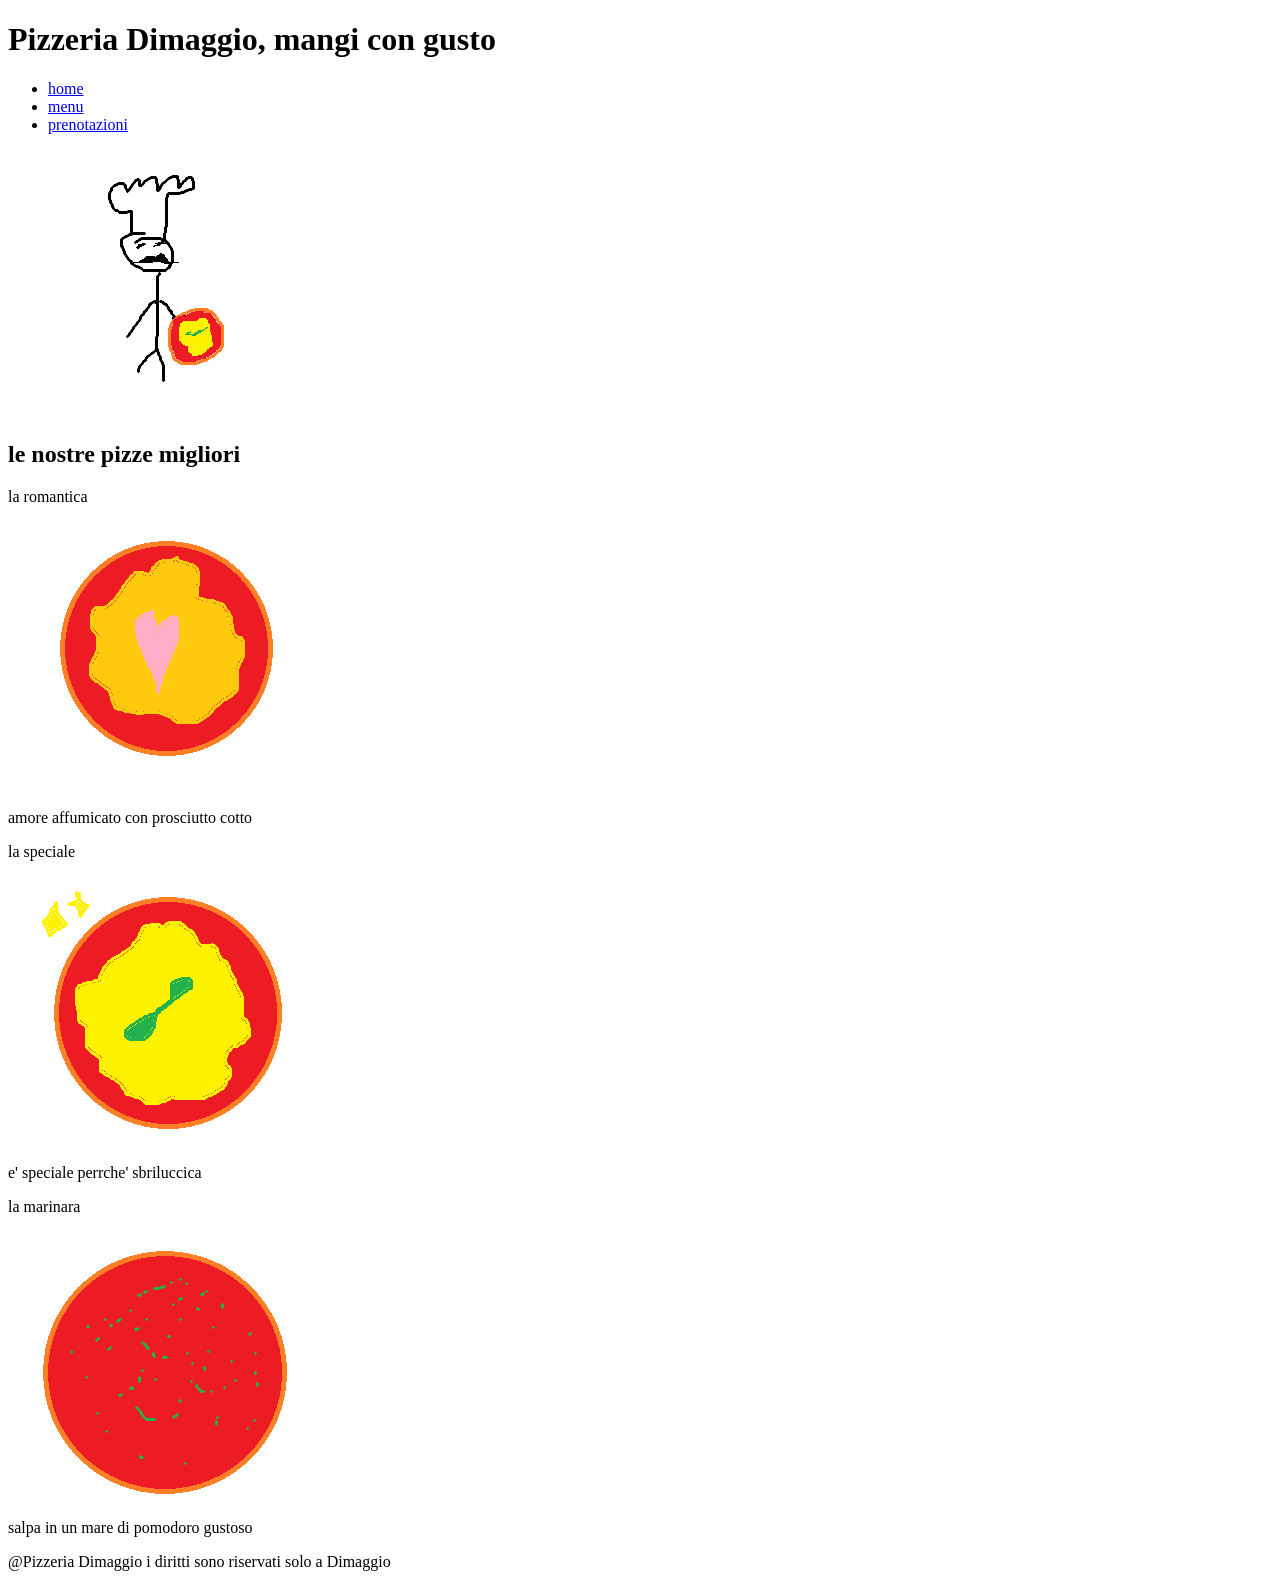
<file: index.html>
<!DOCTYPE html>
<html lang="en">
<head>
    <meta charset="UTF-8">
    <meta name="viewport" content="width=device-width, initial-scale=1.0">
    <title>Pizzeria Dimaggio</title>
    <link rel="stylesheet" href="./css/style.css">
</head>
<body>
    <header>

        <h1>Pizzeria Dimaggio, mangi con gusto</h1>
        <nav>
            <ul>
                <li><a href="index.html">home</a></li>
                <li><a href="menu.html">menu</a></li>
                <li><a href="prenota.html">prenotazioni</a></li>
            </ul>
        </nav>        
        <img src="./img/logo DimaggioPizza.png" alt="la nostra immagine non e' stata cuninata abbastanza">
    </header>

    <h2>le nostre pizze migliori</h2>

    <section>
        <p>la romantica</p>
        <img src="./img/pizzaRomantica.png" alt="pizza non ancora cuninata">
        <p>amore affumicato con prosciutto cotto</p>
    </section>
    
    <section>
        <p>la speciale</p>
        <img src="./img/pizzaSpeciale.png" alt="pizza non ancora cuninata">
        <p>e' speciale perrche' sbriluccica</p>
    </section>

    <section>
        <p>la marinara</p>
        <img src="./img/pizzaMarinara.png" alt="pizza non ancora cuninata">
        <p>salpa in un mare di pomodoro gustoso</p>
    </section>

    <footer>
        <p>@Pizzeria Dimaggio i diritti sono riservati solo a Dimaggio</p>
    </footer>
</body>
</html>
</file>
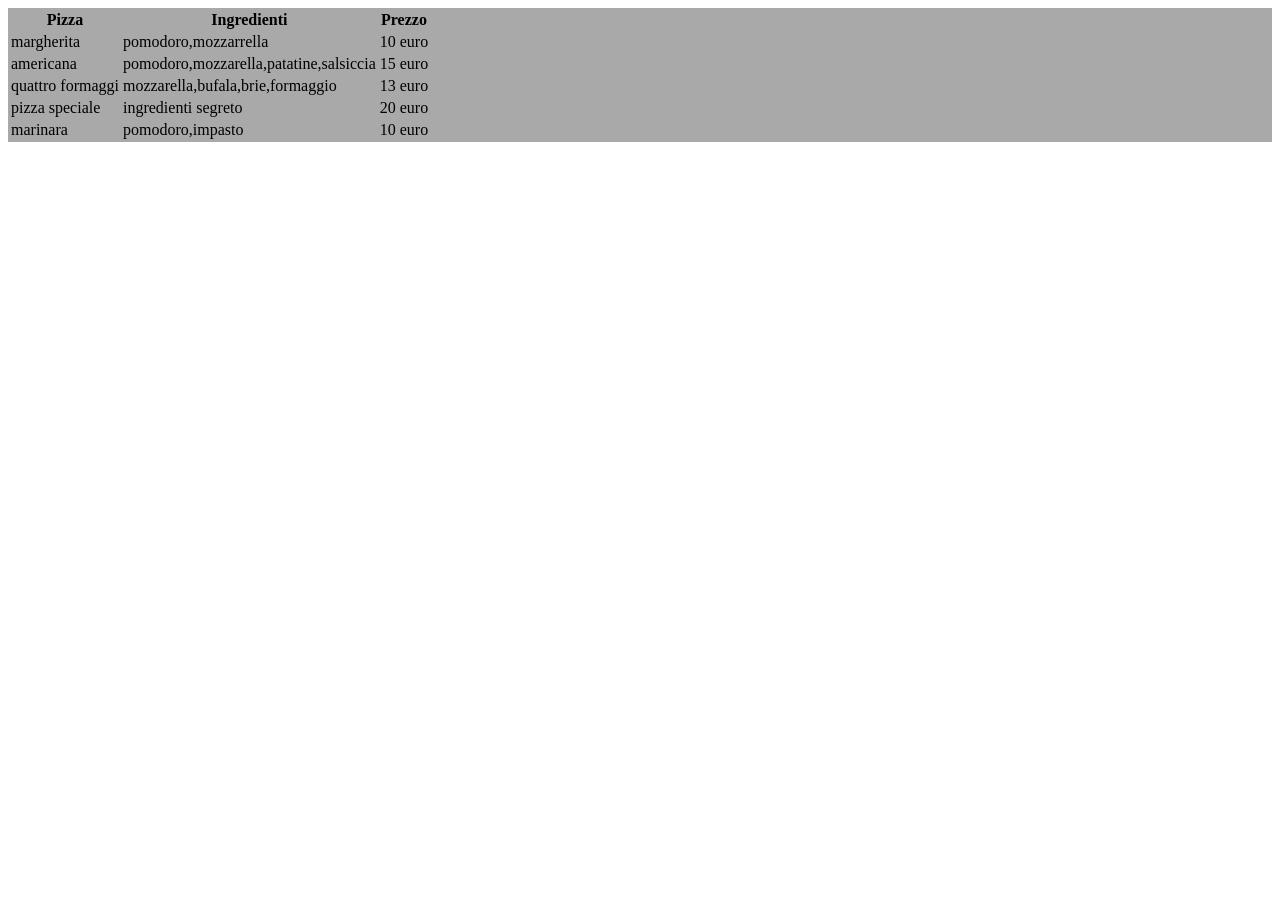
<file: menu.html>
<!DOCTYPE html>
<html lang="en">
<head>
    <meta charset="UTF-8">
    <meta name="viewport" content="width=device-width, initial-scale=1.0">
    <title>menu Dimaggio</title>
    <link rel="stylesheet" href="./css/style.css">
</head>
<body>
    <div class="container"> 
        <table>

            <thead>
                <tr>
                    <th>Pizza</th>
                    <th>Ingredienti</th>
                    <th>Prezzo</th>
                </tr>
            </thead>
            <tbody>
                <tr>
                    <td>margherita</td>
                    <td>pomodoro,mozzarrella</td>
                    <td>10 euro</td>
                </tr>
                <tr>
                    <td>americana</td>
                    <td>pomodoro,mozzarella,patatine,salsiccia</td>
                    <td>15 euro</td>
                </tr>
                <tr>
                    <td>quattro formaggi</td>
                    <td>mozzarella,bufala,brie,formaggio</td>
                    <td>13 euro</td>
                </tr>
                <tr>
                    <td>pizza speciale</td>
                    <td>ingredienti segreto</td>
                    <td>20 euro</td>
                </tr>
                <tr>
                    <td>marinara</td>
                    <td>pomodoro,impasto</td>
                    <td>10 euro</td>
                </tr>
            </tbody>
        </table>
    </div>
</body>
</html>
</file>
<file: css/style.css>
.body{
    background-color:antiquewhite;
}

.container{
    background-color: darkgrey;
}
</file>
